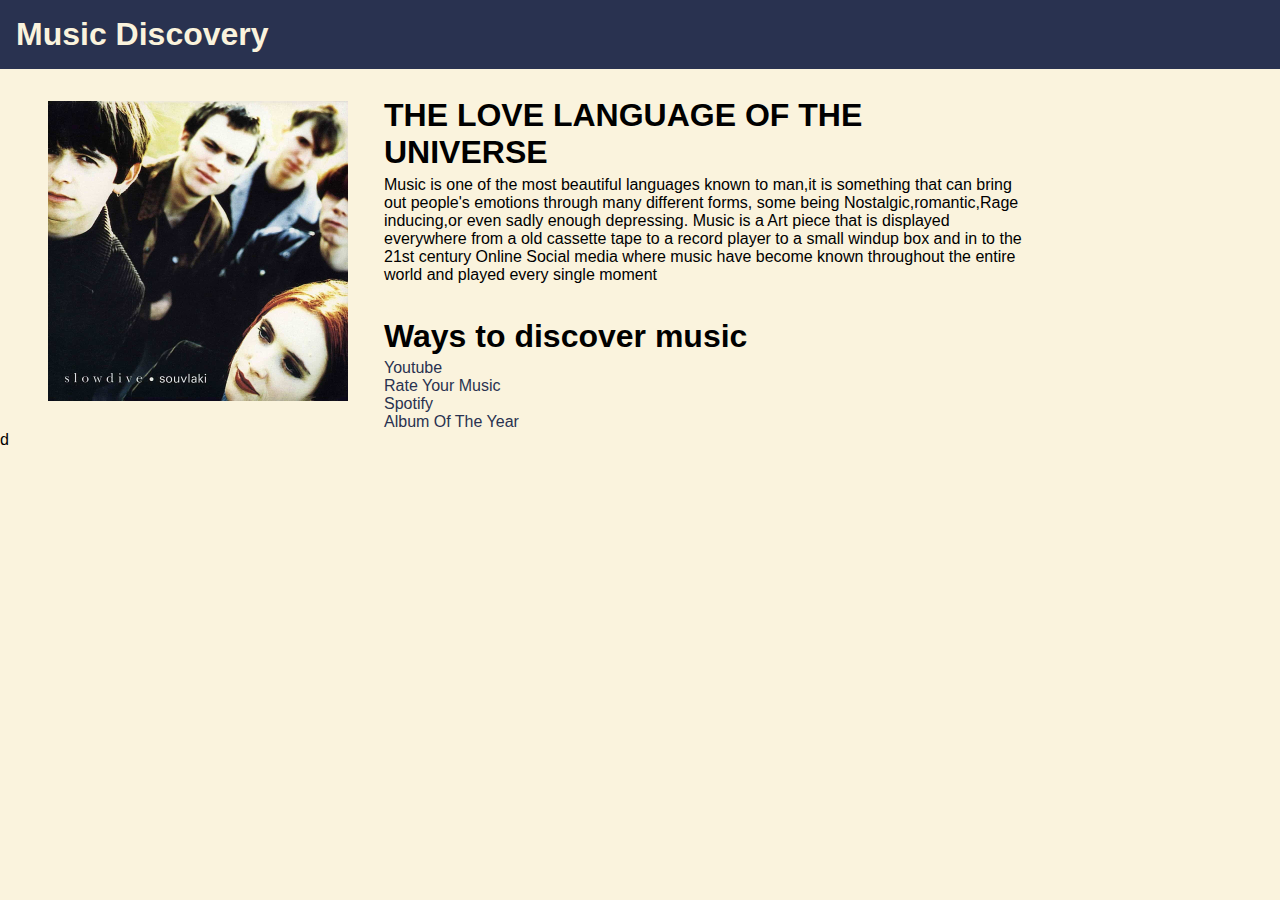
<file: index.html>
<!DOCTYPE html>
<html>
  <head>
    <meta name="viewport" content="width=device-width, initial-scale=1.0">
    <link rel="stylesheet" href="main.css">
  </head>
  <body>
    <div id="wrapper">
      <div id="heading">
        <h1>Music Discovery</h1>
      </div>
      <div class="body">
        <img id="img_1" src="souvlaki.jpg" alt="" height="300">
        <div class="welcome">
          <h1>THE LOVE LANGUAGE OF THE UNIVERSE </h1>
          <p>Music is one of the most beautiful languages known to man,it is something that can bring out people's emotions through many different forms, some being Nostalgic,romantic,Rage inducing,or even sadly enough depressing. Music is a Art piece that is displayed everywhere from a old cassette tape to a record player to a small windup box and in to the 21st century Online Social media where music have become known throughout the entire world and played every single moment</p>
          <br>
          <h1 id="links">Ways to discover music</h1>
          <div id="links1">
            <a href="youtube.html">Youtube</a>
            <br>
            <a href="rym.html">Rate Your Music</a>
            <br>
            <a href="spotify.html">Spotify</a>
            <br>
            <a href="aoty.html">Album Of The Year</a>
          </div>
        </div>
      </div>
    </div>

  </body>
</html>d
</file>
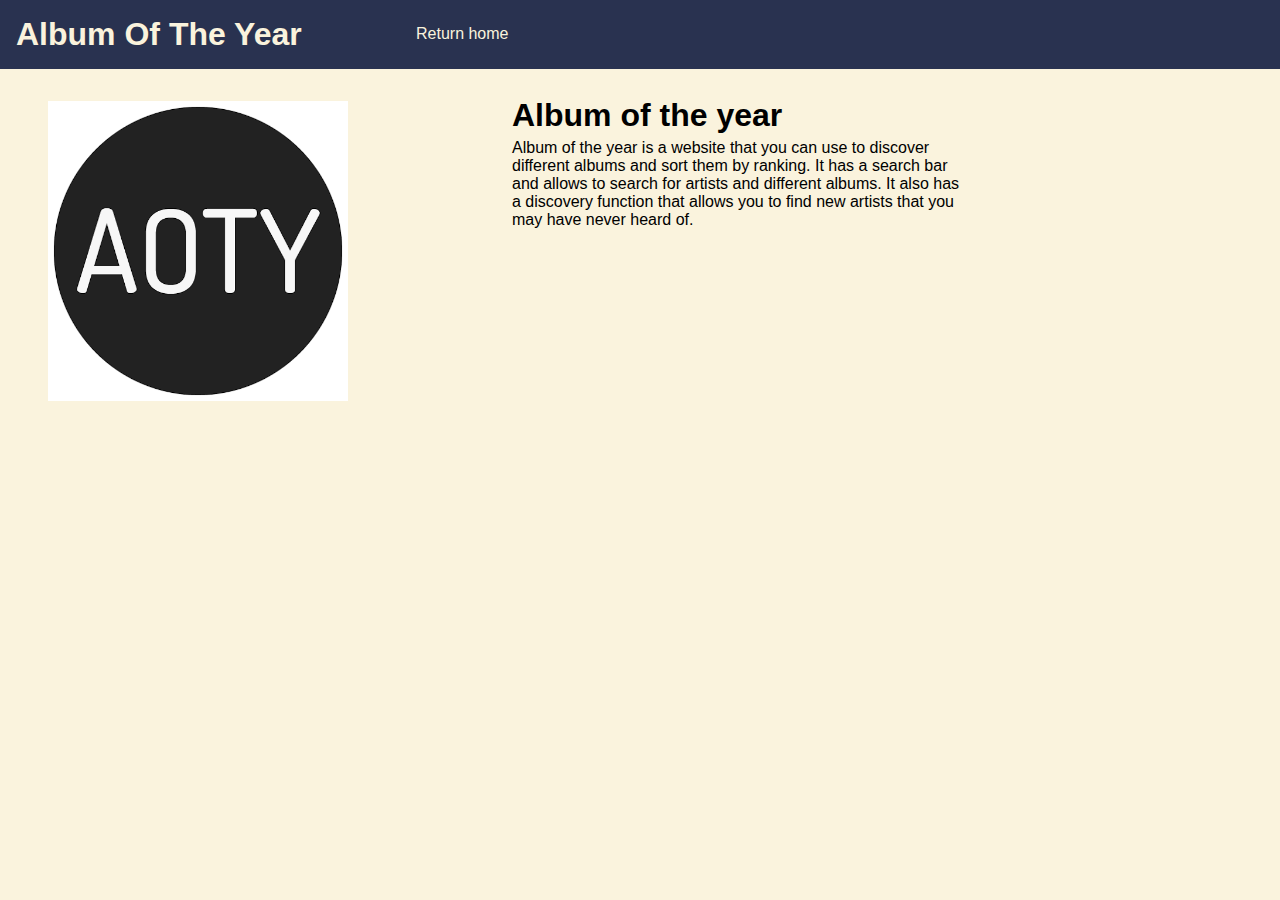
<file: aoty.html>
<!DOCTYPE html>
<html>
  <head>
    <meta name="viewport" content="width=device-width, initial-scale=1.0">
    <link rel="stylesheet" href="side.css">
  </head>
  <body>
    <div id="wrapper">
      <div id="heading">
        <h1>Album Of The Year</h1>
        <a href="index.html">Return home</a>
      </div>
      <div class="body">
        <img id="img_1" src="aoty.png" height="300">
        <div class="welcome">
          <h1>Album of the year</h1>
          <p>Album of the year is a website that you can use to discover different albums and sort them by ranking. It has a search bar and allows to search for artists and different albums. It also has a discovery function that allows you to find new artists that you may have never heard of.</p>
        </div>
      </div>
    </div>
  </body>
</html>
</file>
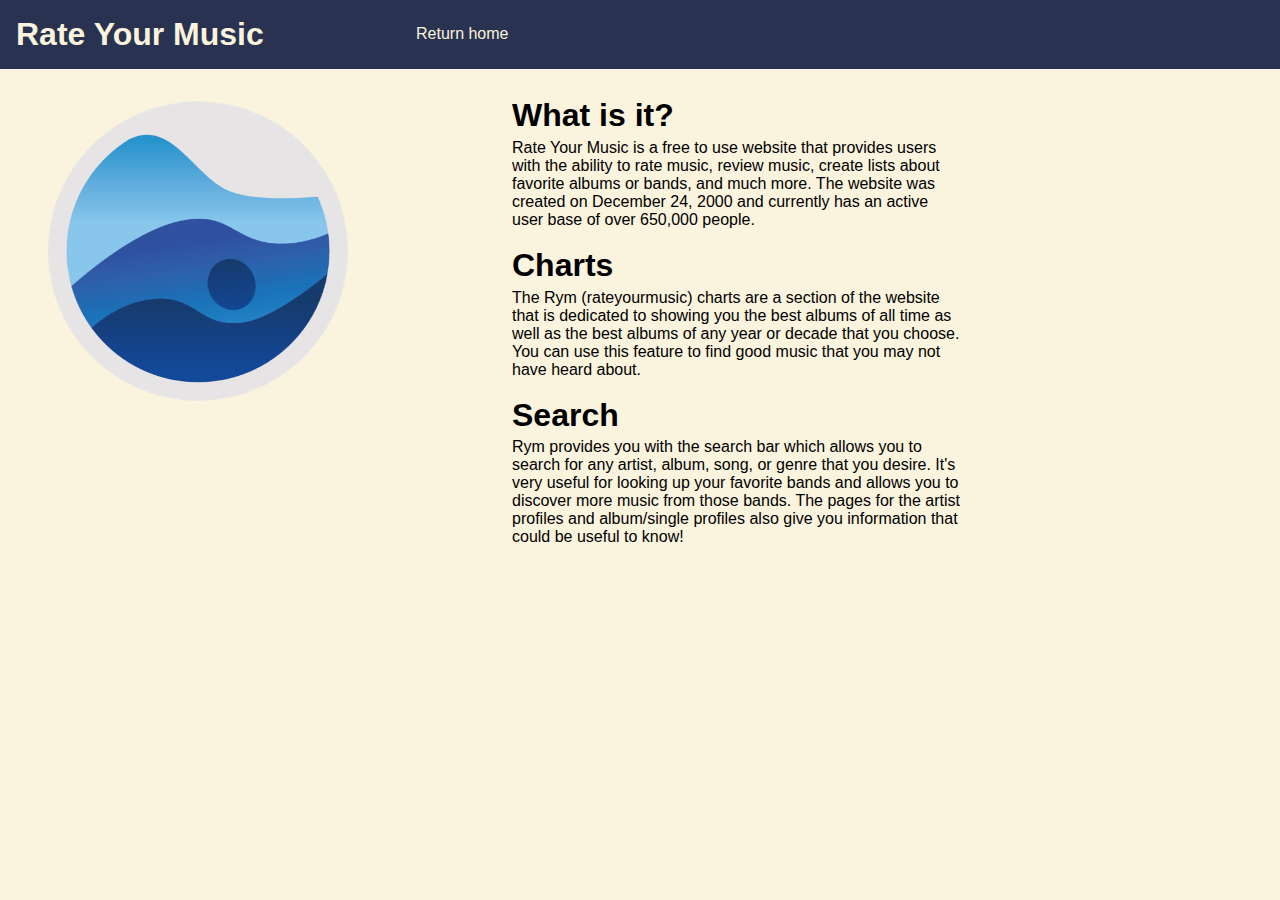
<file: rym.html>
<!DOCTYPE html>
<html>
  <head>
    <meta name="viewport" content="width=device-width, initial-scale=1.0"> 
    <link rel="stylesheet" href="side.css">
  </head>
  <body>
    <div id="wrapper">
      <div id="heading">
        <h1>Rate Your Music</h1>
        <a href="index.html">Return home</a>
      </div>
      <div class="body">
        <img id="img_1" src="sonemic.png" height="300">
        <div class="welcome">
          <h1>What is it?</h1>
          <p>Rate Your Music is a free to use website that provides users with the ability to rate music, review music, create lists about favorite albums or bands, and much more. The website was created on December 24, 2000 and currently has an active user base of over 650,000 people. </p>
          <br>
          <h1>Charts</h1>
          <p>The Rym (rateyourmusic) charts are a section of the website that is dedicated to showing you the best albums of all time as well as the best albums of any year or decade that you choose. You can use this feature to find good music that you may not have heard about.  </p>
          <br>
          <h1>Search</h1>
          <p>Rym provides you with the search bar which allows you to search for any artist, album, song, or genre that you desire. It's very useful for looking up your favorite bands and allows you to discover more music from those bands. The pages for the artist profiles and album/single profiles also give you information that could be useful to know! </p>
        </div>
      </div>
    </div>

  </body>
</html>
</file>
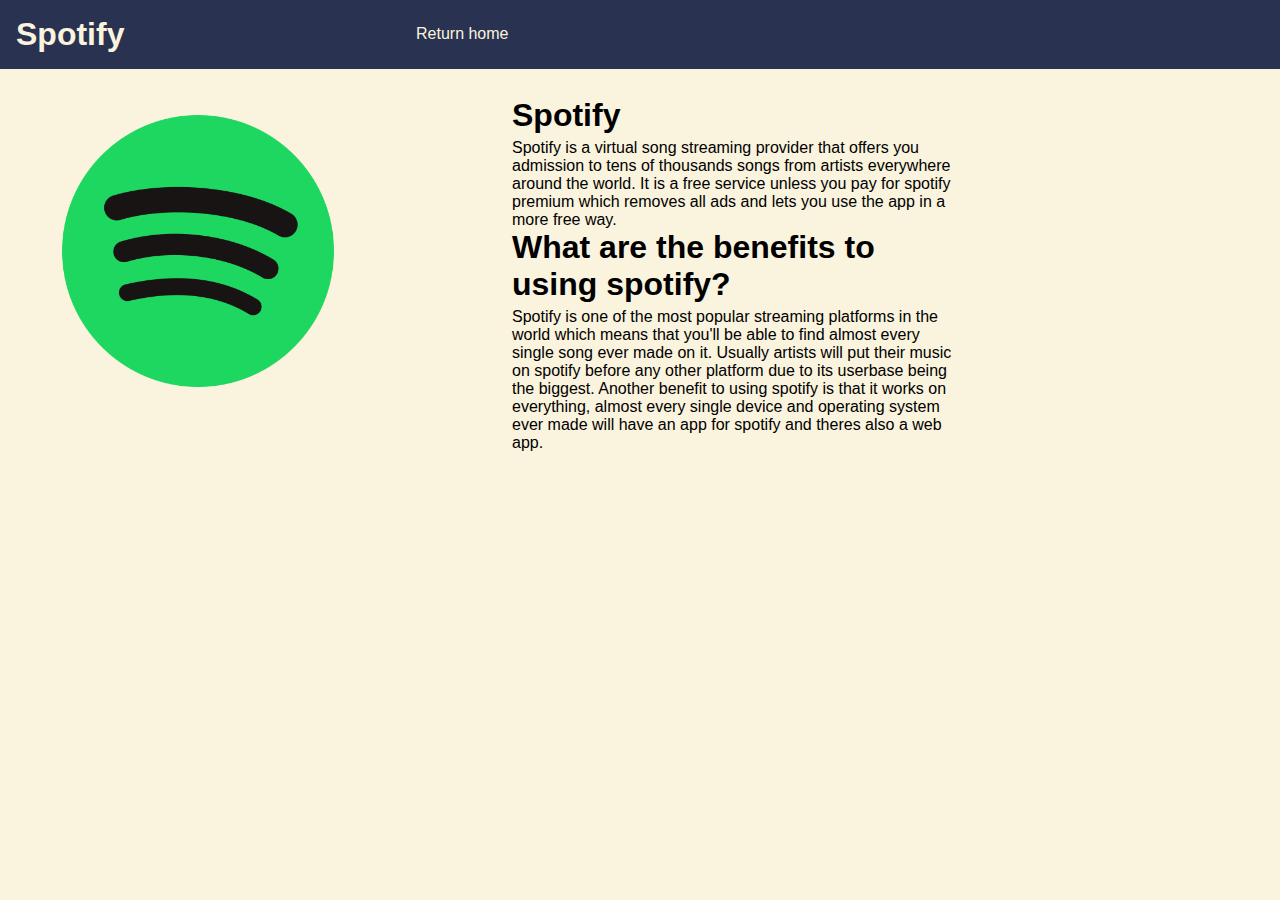
<file: spotify.html>
<!DOCTYPE html>
<html>
  <head>
    <meta name="viewport" content="width=device-width, initial-scale=1.0">
    <link rel="stylesheet" href="side.css">
  </head>
  <body>
    <div id="wrapper">
      <div id="heading">
        <h1>Spotify</h1>
        <a href="index.html">Return home</a>
      </div>
      <div class="body">
        <img id="img_1" src="spotify.png" height="300">
        <div class="welcome">
          <h1>Spotify</h1>
          <p>Spotify is a virtual song streaming provider that offers you admission to tens of thousands songs from artists everywhere around the world. It is a free service unless you pay for spotify premium which removes all ads and lets you use the app in a more free way.</p>
          <h1>What are the benefits to using spotify?</h1>
          <p>Spotify is one of the most popular streaming platforms in the world which means that you'll be able to find almost every single song ever made on it. Usually artists will put their music on spotify before any other platform due to its userbase being the biggest. Another benefit to using spotify is that it works on everything, almost every single device and operating system ever made will have an app for spotify and theres also a web app.</p>
          
      </div>
    </div>
  </body>
</html>
</file>
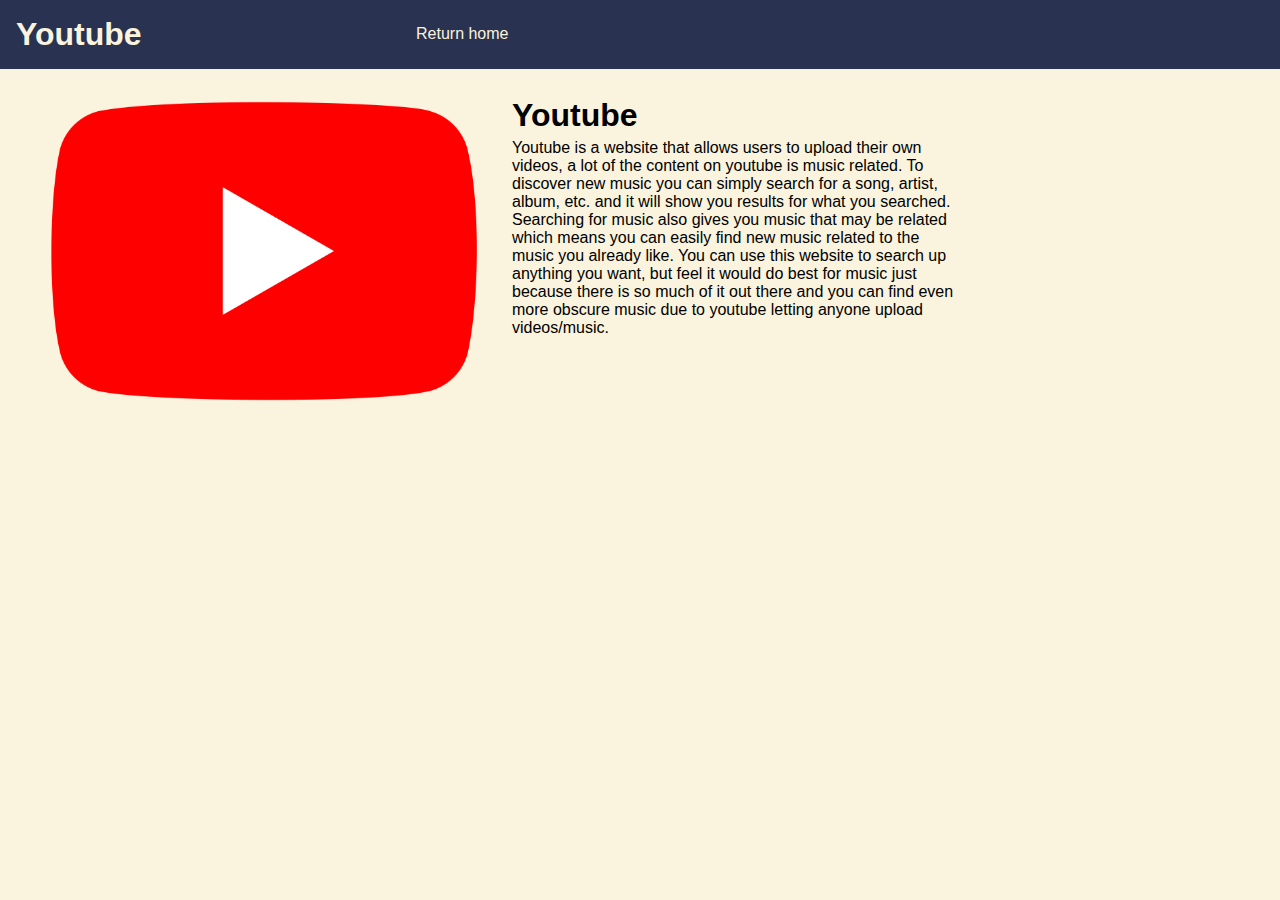
<file: youtube.html>
<!DOCTYPE html>
<html>
  <head>
    <meta name="viewport" content="width=device-width, initial-scale=1.0">
    <link rel="stylesheet" href="side.css">
  </head>
  <body>
    <div id="wrapper">
      <div id="heading">
        <h1>Youtube</h1>
        <a href="index.html">Return home</a>
      </div>
      <div class="body">
        <img id="img_1" src="youtube.png" height="300">
        <div class="welcome">
          <h1>Youtube</h1>
          <p>Youtube is a website that allows users to upload their own videos, a lot of the content on youtube is music related. To discover new music you can simply search for a song, artist, album, etc. and it will show you results for what you searched. Searching for music also gives you music that may be related which means you can easily find new music related to the music you already like. You can use this website to search up anything you want, but  feel it would do best for music just because there is so much of it out there and you can find even more obscure music due to youtube letting anyone upload videos/music.  </p>
        </div>
      </div>
    </div>
  </body>
</html>
</file>
<file: main.css>
*{
  margin:0;
  padding:0;
  font-family:sans-serif;
}
#heading {
  background-color:#293250;
  padding-top:1rem;
  padding-bottom:1rem;
  padding-left:1rem;
  padding-right:0;
}
#heading h1 {
  color:  #FAF3DD;
}
body {
  background-color: #FAF3DD;
}
#img_1 {
  padding:2rem;
  padding-left:3rem;
}
.welcome {
  margin-left:24rem; 
  margin-top:-21.25rem;
  box-sizing: border-box;
  width:50%;
}
.welcome p{
  padding-top:0.3rem;
}
#links {
  padding-top:1rem; 
}
#links1{
  padding-top:0.25rem;
}
a:link {
  text-decoration: none;
  color:#293250;
}
a:visited {
  color:#293250;
}
a:hover {
  color:#495a91;
}
@media only screen and (max-width:800px) {
  .welcome {
    margin-top:auto;
    margin-left:3rem;
    width:65%;
  }
  a {
    padding-bottom:1rem;
  }

}
@media only screen and (max-width:500px) {
  #heading {
    overflow:hidden;
  }
}
</file>
<file: side.css>
*{
  margin:0;
  padding:0;
  font-family:sans-serif;
}
#heading {
  background-color:#293250;
  padding-top:1rem;
  padding-bottom:1rem;
  padding-left:1rem;
  padding-right:0;
}
#heading h1 {
  color:  #FAF3DD;
}
body {
  background-color: #FAF3DD;
}
#img_1 {
  padding:2rem;
  padding-left:3rem;
}
.welcome {
  margin-left:32rem; 
  margin-top:-21.25rem;
  box-sizing: border-box;
  width:35%;
}
.welcome p{
  padding-top:0.3rem;
}
#links {
  padding-top:30px;
}
a:link {
  text-decoration: none;
  color:#FAF3DD;
}
a:visited {
  color:#FAF3DD;
}
a:hover {
  color:#cfccbf;
}
#heading a{
  margin-left:25rem;
  top:25px;
  position: absolute;
}
.sidebar {
  position: absolute;
  right:-0rem;
  top:6.1rem;
  box-sizing: border-box;
}
.sidebar h1{
  margin-left:-0.3rem;
}
@media only screen and (max-width:1200px) {
  .welcome {
    margin-top:auto;
    margin-left:3rem;
    width:65%;
  }
  .sidebar{
    margin-top:auto;
    position:relative;
    margin-left:3rem;
    width:65%;
    padding-bottom:1rem;
  }

  #heading a{
    position: relative;
    top:0rem;
    left:-24.9rem;
  }
}
@media only screen and (min-width:1201px) {
  .sidebar{
    right:1rem;
  }
}
@media only screen and (max-width:500px) {
  #heading {
    overflow:hidden;
  }
}
</file>
